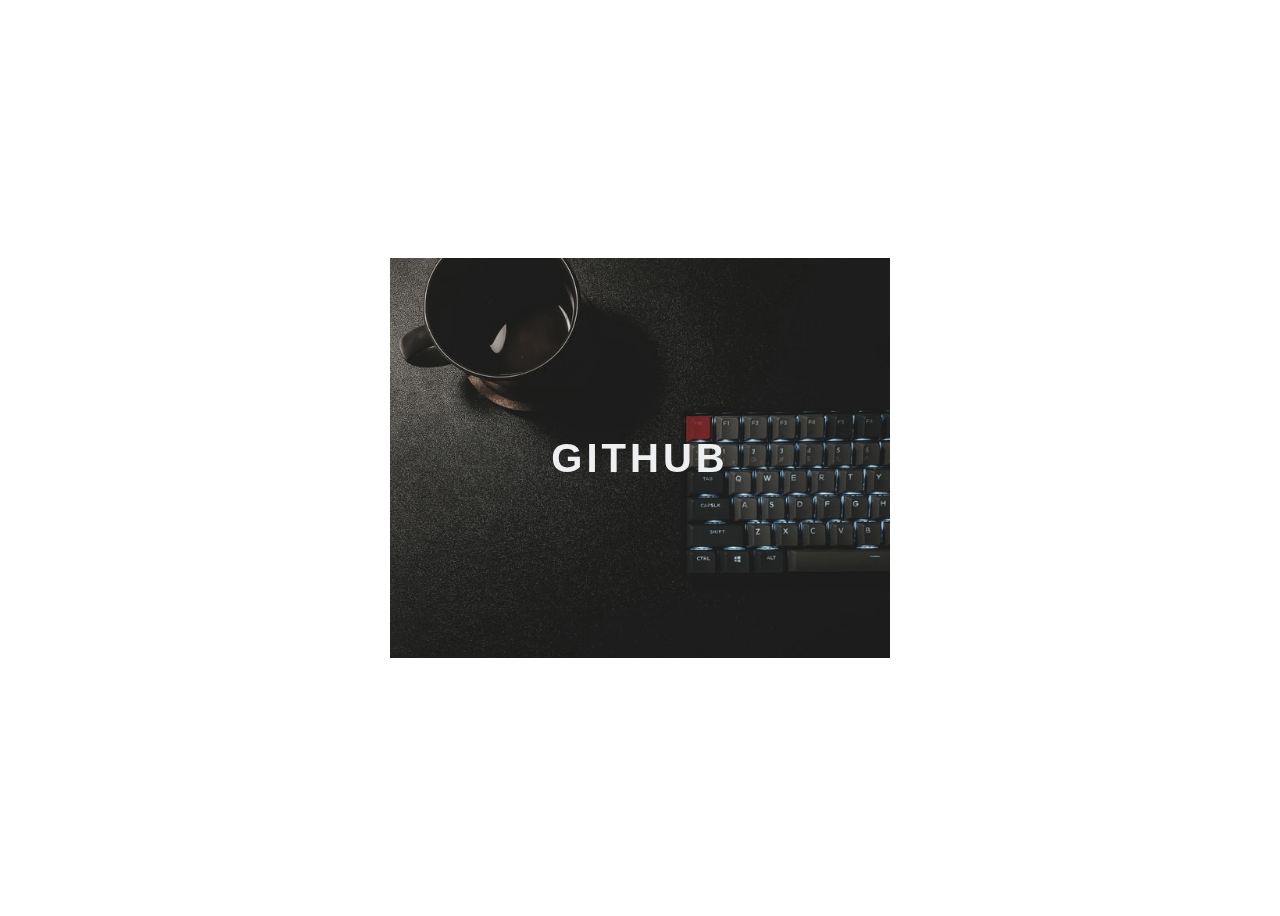
<file: css-transitions/index.html>
<!DOCTYPE html>
<html lang="en">
  <head>
    <meta charset="UTF-8" />
    <meta http-equiv="X-UA-Compatible" content="IE=edge" />
    <meta name="viewport" content="width=device-width, initial-scale=1.0" />
    <link rel="stylesheet" href="style.css" />
    <title>Document</title>
  </head>

  <body>
    <div class="container">
      <div class="card">
        <div class="card-wrapper">
          <h2>GitHub</h2>
          <p>Veja meus projetos!</p>
        </div>
      </div>
    </div>
  </body>

  </html>
</file>
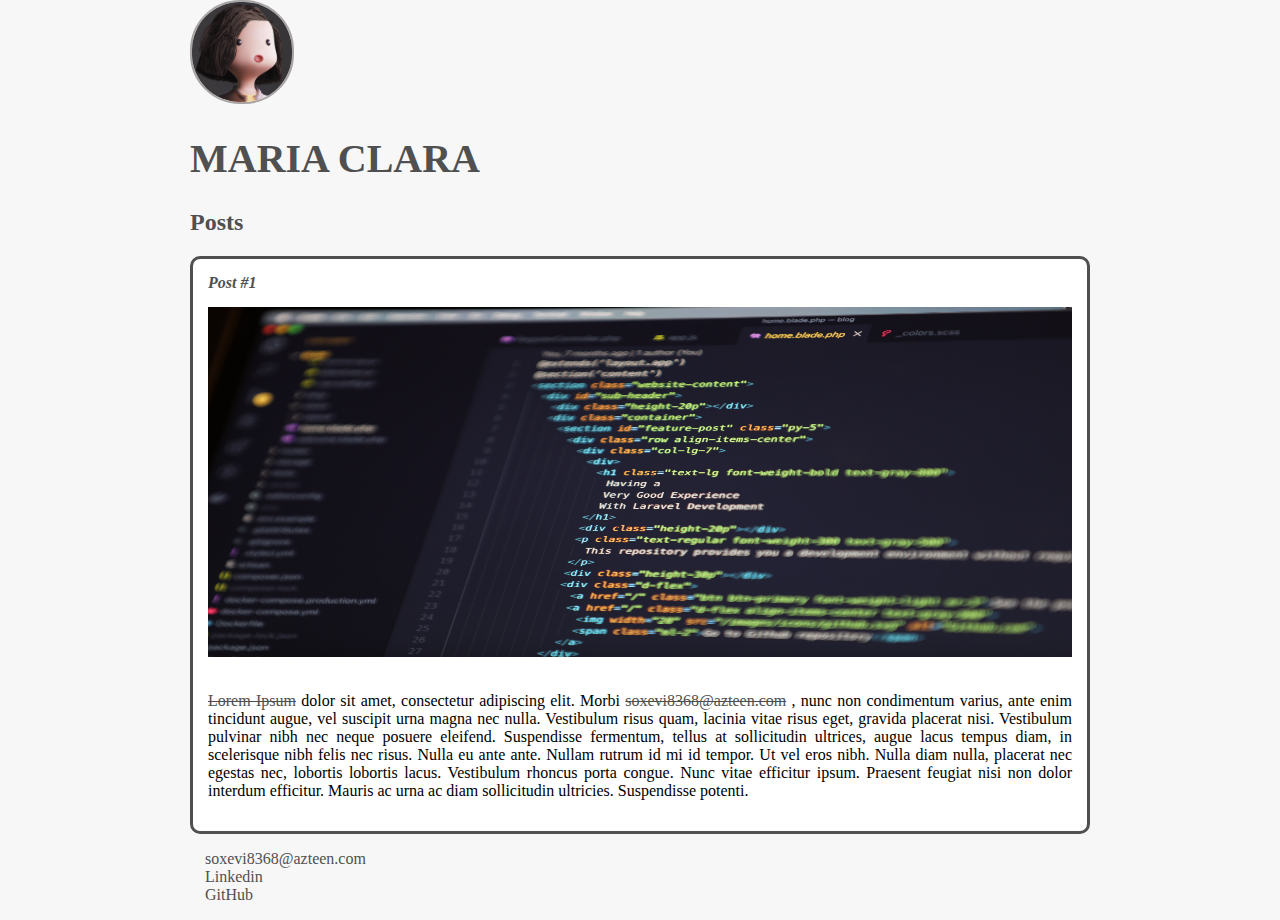
<file: html-basico/index.html>
<!DOCTYPE html>
<html lang="en">
  <head>
    <meta charset="UTF-8" />
    <meta http-equiv="X-UA-Compatible" content="IE=edge" />
    <meta name="viewport" content="width=device-width, initial-scale=1.0" />
    <link rel="stylesheet" href="style.css">
    <title>Maria Clara</title>
  </head>
  <body>
    <img class="avatar" src="avatar.jpg" alt="avatar do usuário">
    <header>
      <h1 id="title">Maria Clara</h1>
    </header>

    <section>
      <header>
        <h2 class="subtitle">Posts</h2>
      </header>

      <article class="post">
        <header>
          <h3 class="post_title">Post #1</h3>
          <img class="image-banner" src="image-banner.jpg" alt="Editor de texto contendo código HTML">
        </header>
        <p>
          <a class="post_content" href="https://br.lipsum.com/feed/html" target="_blank">Lorem ipsum</a> dolor sit amet, consectetur
          adipiscing elit. Morbi <a href="mailto:soxevi8368@azteen.com"> soxevi8368@azteen.com</a> , nunc non condimentum varius, ante enim
          tincidunt augue, vel suscipit urna magna nec nulla. Vestibulum risus
          quam, lacinia vitae risus eget, gravida placerat nisi. Vestibulum
          pulvinar nibh nec neque posuere eleifend. Suspendisse fermentum,
          tellus at sollicitudin ultrices, augue lacus tempus diam, in
          scelerisque nibh felis nec risus. Nulla eu ante ante. Nullam rutrum id
          mi id tempor. Ut vel eros nibh. Nulla diam nulla, placerat nec egestas
          nec, lobortis lobortis lacus. Vestibulum rhoncus porta congue. Nunc
          vitae efficitur ipsum. Praesent feugiat nisi non dolor interdum
          efficitur. Mauris ac urna ac diam sollicitudin ultricies. Suspendisse
          potenti.
        </p>
      </article>
    </section>
    <footer>
      <ul class="contacts_list">
        <li>
          <a href="mailto:soxevi8368@azteen.com" target="_blank">soxevi8368@azteen.com</a>
        </li>
        <li>
          <a href="https://br.linkedin.com/" target="_blank">Linkedin</a>
        </li>
        <li>
          <a href="https://br.github.com/" target="_blank">GitHub</a>
        </li>
      </ul>
    </footer>
  </body>
</html>
</file>
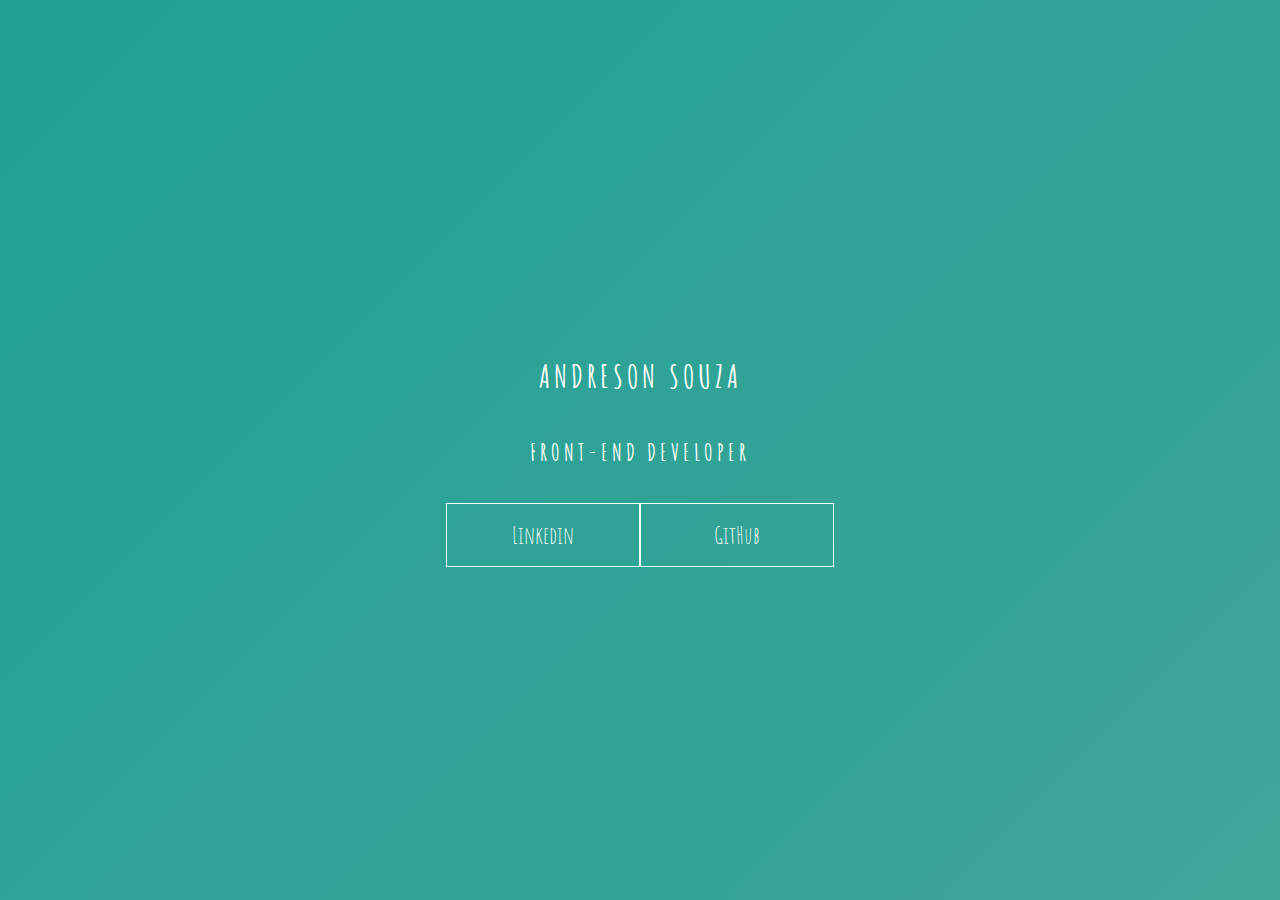
<file: css-transitions/03-landing-page/index.html>
<!DOCTYPE html>
<html lang="en">
  <head>
    <meta charset="UTF-8" />
    <meta http-equiv="X-UA-Compatible" content="IE=edge" />
    <meta name="viewport" content="width=device-width, initial-scale=1.0" />
    <link rel="stylesheet" href="style.css">
    <title>Document</title>
  </head>
  <body>
    
    <main class="wrapper">
    
      <h1>Andreson Souza</h1>
      <h2>Front-end Developer</h2>
      
      <div class="social-media">
        <a href="#">Linkedin</a>
        <a href="#">GitHub</a>
      </div>
    
    </main>
  </body>
</html>
</file>
<file: css-transitions/style.css>
body {
  font-family: sans-serif;
}

.container {
  width: 100%;
  height: 100vh;
  display: flex;
  justify-content: center;
  align-items: center;
}

.card {
  height: 400px;
  width: 500px;
  background-image: url("./image-a.jpg");
  background-position: center;
  background-repeat: no-repeat;
  background-size: cover;
  display: flex;
  justify-content: center;
  align-items: center;
  filter: grayscale(0.7);
  color: #ecf0f1;
  cursor: pointer;
  transition: 0.3s;
}

.card-wrapper {
  text-align: center;
  display: flex;
  flex-direction: column;
  justify-content: center;
  align-items: center;
  position: relative;
}

.card-wrapper::before {
  content: "";
  position: absolute;
  height: 100px;
  width: 100px;
  display: block;
  border: 1px solid white;
  opacity: 0;
  transition: 0.3s;
}

.card-wrapper h2 {
  font-size: 40px;
  text-transform: uppercase;
  letter-spacing: 4px;
  margin: 0;
  transition: 0.3s;
}

.card-wrapper p {
  font-size: 0;
  visibility: hidden;
  opacity: 0;
  font-weight: bold;
  text-transform: uppercase;
  transform: 0.3s;
}

.card:hover {
  filter: unset;
}

.card:hover > .card-wrapper::before {
  height: 300px;
  width: 400px;
  opacity: 1;
}

.card:hover > .card-wrapper p {
  opacity: 1;
  visibility: visible;
  font-size: 14px;
}
</file>
<file: html-basico/style.css>
body {
  background: #f7f7f7;
  font-family: verdana;
  max-width: 900px;
  margin: auto;
  text-align: justify;
}

#title,
.subtitle,
.post_title {
  color: #505050;
}

#title {
  font-size: 40px;
  text-transform: uppercase;
}

a {
  text-decoration: line-through;
  color: #505050;
}

.avatar {
  width: 100px;
  height: 100px;
  border-radius: 50px;
  border: 2px solid #a8a4a4;
}

.post_title {
  font-size: 16px;
  font-style: italic;
  margin: 0;
  margin-bottom: 15px;
}

.post {
  background-color: #fff;
  padding: 15px;
  border: 3px solid #505050;
  margin-bottom: 15px;
  border-radius: 10px;
}

.post_content {
  margin: 0;
  margin-bottom: 15px;
  text-transform: capitalize;
}

.image-banner {
  width: 100%;
  height: 350px;
  margin-bottom: 15px;
}

.contacts_list {
  list-style-type: none;
  padding-left: 15px;
}

.contacts_list li a {
  text-decoration: none;
}
</file>
<file: css-transitions/03-landing-page/style.css>
@import url("https://fonts.googleapis.com/css2?family=Amatic+SC&family=Saira+Extra+Condensed:wght@400;500;700&display=swap");

body {
  margin: 0;
  padding: 0;
  font-family: "Amatic SC", sans-serif;
  color: #ffffff;
}

.wrapper {
  height: 100vh;
  width: 100vw;
  background: linear-gradient(-45deg, #5e0878, #085078, #4ca59b, #1fa194);
  background-size: 400% 400%;
  display: flex;
  flex-direction: column;
  justify-content: center;
  align-items: center;
  animation: backgroundTransition 8s ease-in-out infinite;
}

h1 {
  text-transform: uppercase;
  letter-spacing: 4px;
}

h2 {
  text-transform: uppercase;
  letter-spacing: 4px;
}

.social-media {
  margin-top: 1rem;
  display: flex;
}

a {
  text-decoration: none;
  color: #ffffff;
  font-size: 24px;
  padding: 1rem 4rem;
  border: 1px solid #ffffff;
  min-width: 4rem;
  display: flex;
  justify-content: center;
  align-items: center;
  transition: 0.5s cubic-bezier(0.55, 0.025, 0.675, 0.97);
}

a:hover {
  color: #085078;
  background-color: #ffffff;
}

@keyframes backgroundTransition {
  0% {
    background-position: 0 80%;
  }
  50% {
    background-position: 80% 100%;
  }
  100% {
    background-position: 0 90%;
  }
}
/* animation: name duration timing-function delay iteration-count direction fill-mode; */
</file>
